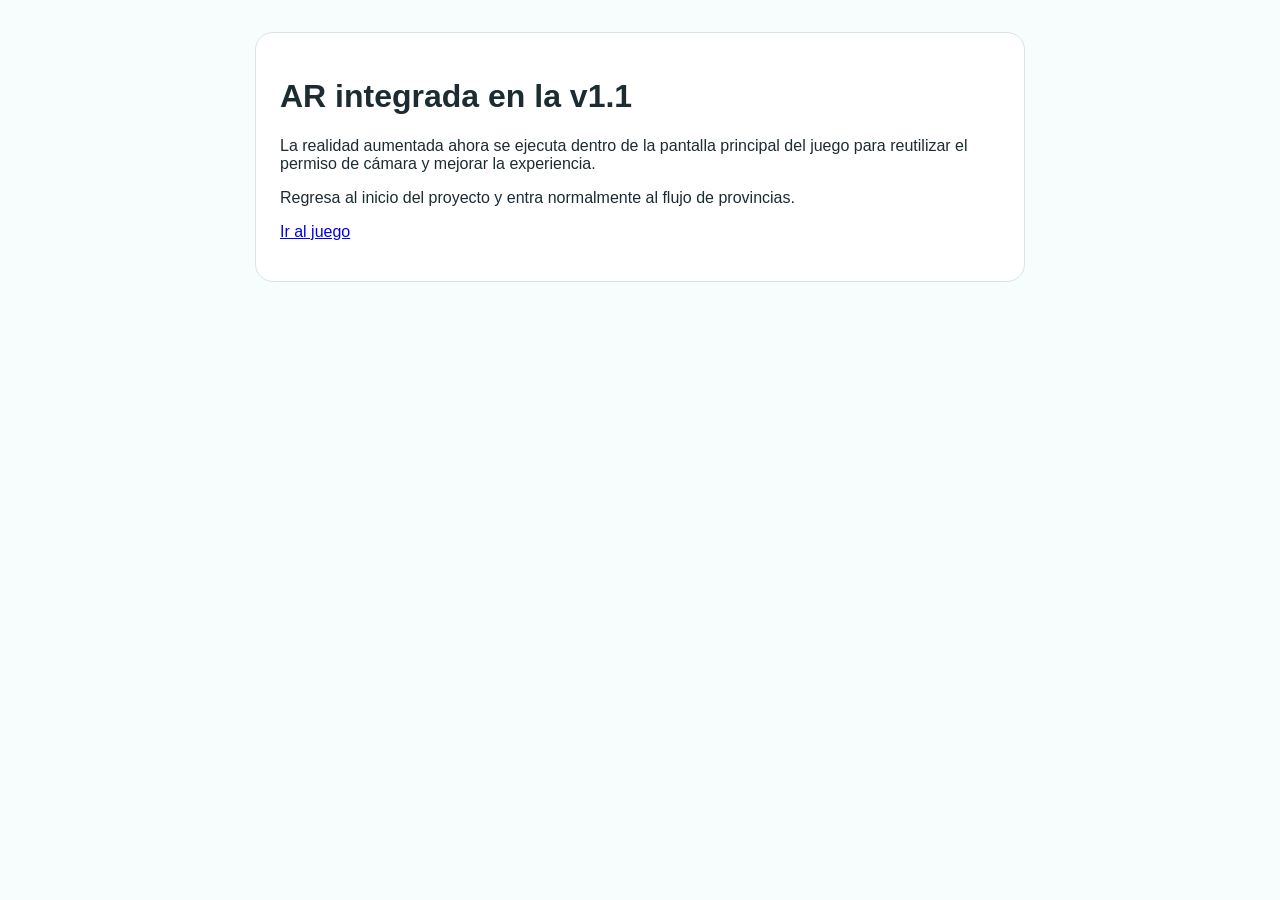
<file: ar-prototipo.html>
<!doctype html>
<html lang="es">
<head>
<meta charset="utf-8">
<meta name="viewport" content="width=device-width,initial-scale=1">
<title>GeoAventuras CR · AR integrada</title>
<style>
body{font-family:Arial,sans-serif;margin:0;padding:32px;background:#f7fcfd;color:#1D2C32}
.card{max-width:720px;margin:auto;background:#fff;border:1px solid #d7e5e8;border-radius:18px;padding:24px}
</style>
</head>
<body>
<div class="card">
<h1>AR integrada en la v1.1</h1>
<p>La realidad aumentada ahora se ejecuta dentro de la pantalla principal del juego para reutilizar el permiso de cámara y mejorar la experiencia.</p>
<p>Regresa al inicio del proyecto y entra normalmente al flujo de provincias.</p>
<p><a href="index.html">Ir al juego</a></p>
</div>
</body>
</html>
</file>
